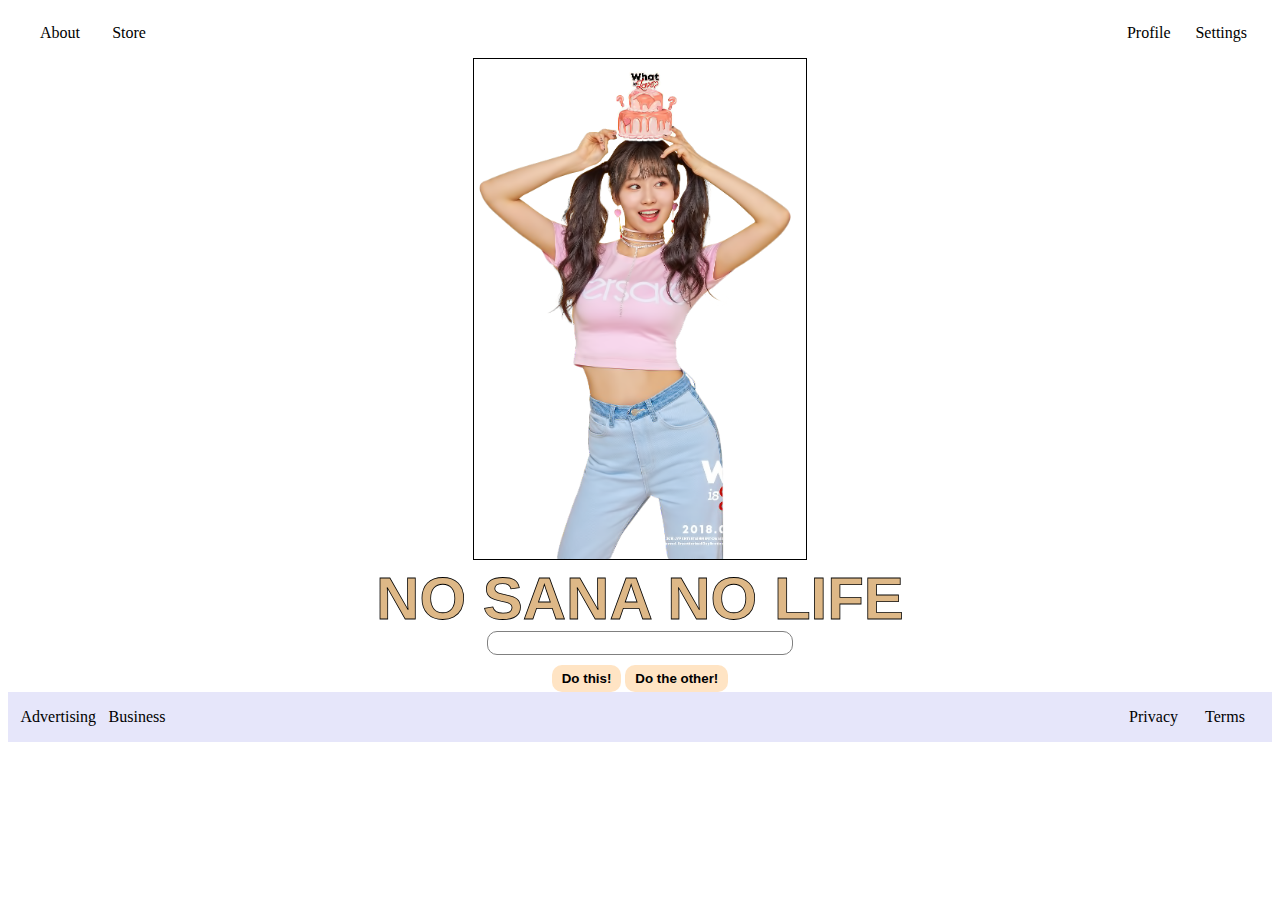
<file: recipes/06_flex_layout.html>
<!DOCTYPE html>
<html>
    <head lang="en">
        <meta charset="UTF-8">
        <title>06.flex_layout</title>
        <link rel="stylesheet" href="../recipes/my_css/practice3.css">
    </head>
    <body>
        <div class="topmenus">
            <ul>
                <li>About</li>
                <li>Store</li>
            </ul>
            <ul>
                <li>Profile</li>
                <li>Settings</li>
            </ul>
        </div>
        <div class="middle">
            <div>
                <img src="../recipes/my_css/images/Sana-Twice-Transparent-Images.png">
            </div>
            <div class="middle_title">NO SANA NO LIFE</div>
            <div><input type="text" class="input"></div>
            <div>
                <button>Do this!</button>
                <button>Do the other!</button>
            </div>
            
        </div>
        <div class="bottom">
            <ul>
                <li>Advertising</li>
                <li>Business</li>
            </ul>
            <ul>
                <li>Privacy</li>
                <li>Terms</li>
            </ul>
        </div>
    </body>
</html>
</file>
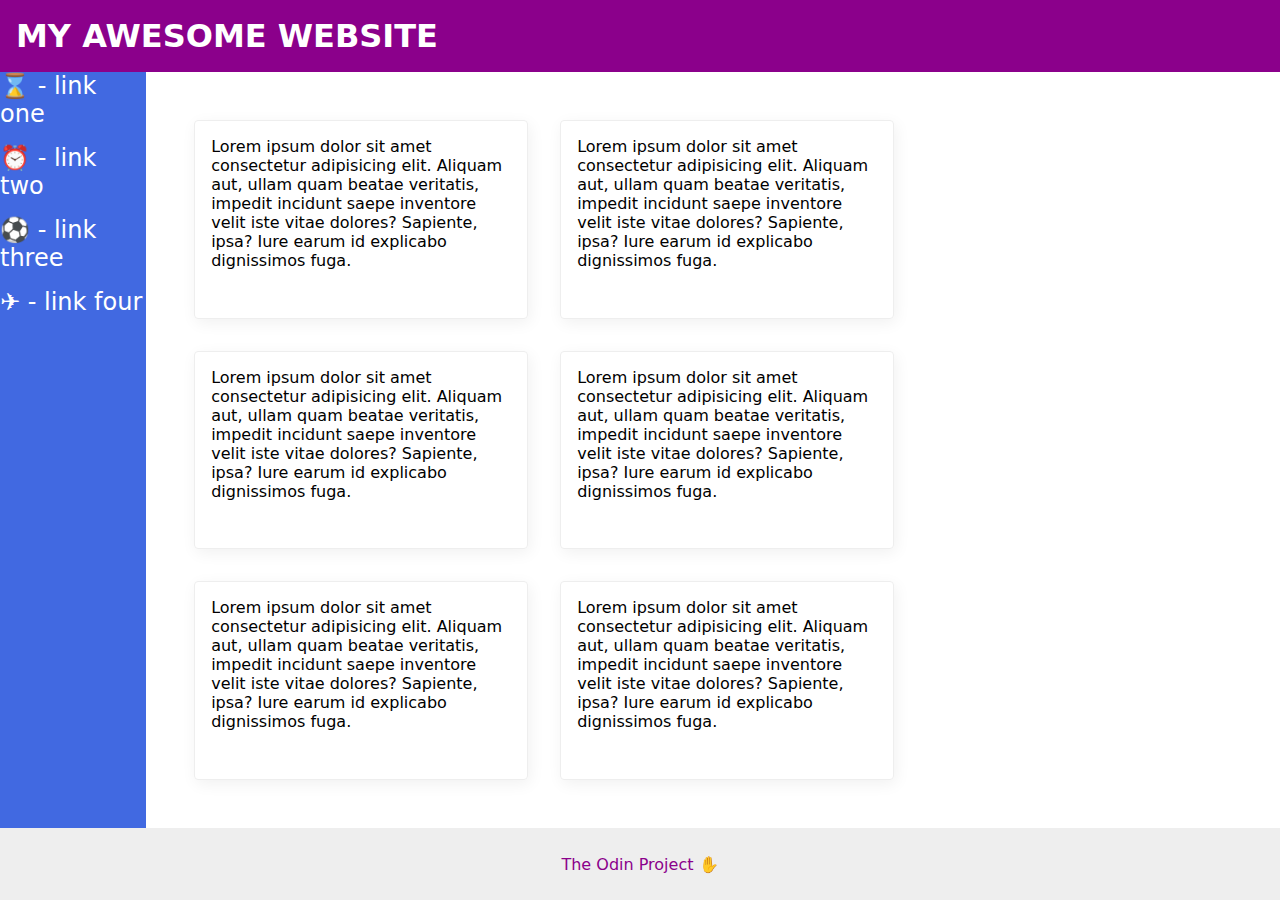
<file: recipes/06_flex_layout2.html>
<!DOCTYPE html>
<html lang="en">
<head>
    <meta charset="UTF-8">
    <meta name="viewport" content="width=device-width, initial-scale=1.0">
    <title>The Holy Grail</title>
    <link rel="stylesheet" href="../recipes/my_css/practice4.css">
</head>
<body>
    <div class="header">
        MY AWESOME WEBSITE
    </div>
    <div class="body">
        <div class="sidebar">
            <ul>
                <li><a href="#">&#8987 - link one</a></li>
                <li><a href="#">&#9200 - link two</a></li>
                <li><a href="#">&#9917 - link three</a></li>
                <li><a href="#">&#9992 - link four</a></li>
            </ul>
        </div>
        <div class="container">
            <div class="card">Lorem ipsum dolor sit amet consectetur adipisicing elit. Aliquam aut, ullam quam beatae veritatis, impedit incidunt saepe inventore velit iste vitae dolores? Sapiente, ipsa? Iure earum id explicabo dignissimos fuga.</div>
            <div class="card">Lorem ipsum dolor sit amet consectetur adipisicing elit. Aliquam aut, ullam quam beatae veritatis, impedit incidunt saepe inventore velit iste vitae dolores? Sapiente, ipsa? Iure earum id explicabo dignissimos fuga.</div>
            <div class="card">Lorem ipsum dolor sit amet consectetur adipisicing elit. Aliquam aut, ullam quam beatae veritatis, impedit incidunt saepe inventore velit iste vitae dolores? Sapiente, ipsa? Iure earum id explicabo dignissimos fuga.</div>
            <div class="card">Lorem ipsum dolor sit amet consectetur adipisicing elit. Aliquam aut, ullam quam beatae veritatis, impedit incidunt saepe inventore velit iste vitae dolores? Sapiente, ipsa? Iure earum id explicabo dignissimos fuga.</div>
            <div class="card">Lorem ipsum dolor sit amet consectetur adipisicing elit. Aliquam aut, ullam quam beatae veritatis, impedit incidunt saepe inventore velit iste vitae dolores? Sapiente, ipsa? Iure earum id explicabo dignissimos fuga.</div>
            <div class="card">Lorem ipsum dolor sit amet consectetur adipisicing elit. Aliquam aut, ullam quam beatae veritatis, impedit incidunt saepe inventore velit iste vitae dolores? Sapiente, ipsa? Iure earum id explicabo dignissimos fuga.</div>
        </div>
    </div>
    <div class="footer">
        The Odin Project &#9995
    </div>
</body>
</html>
</file>
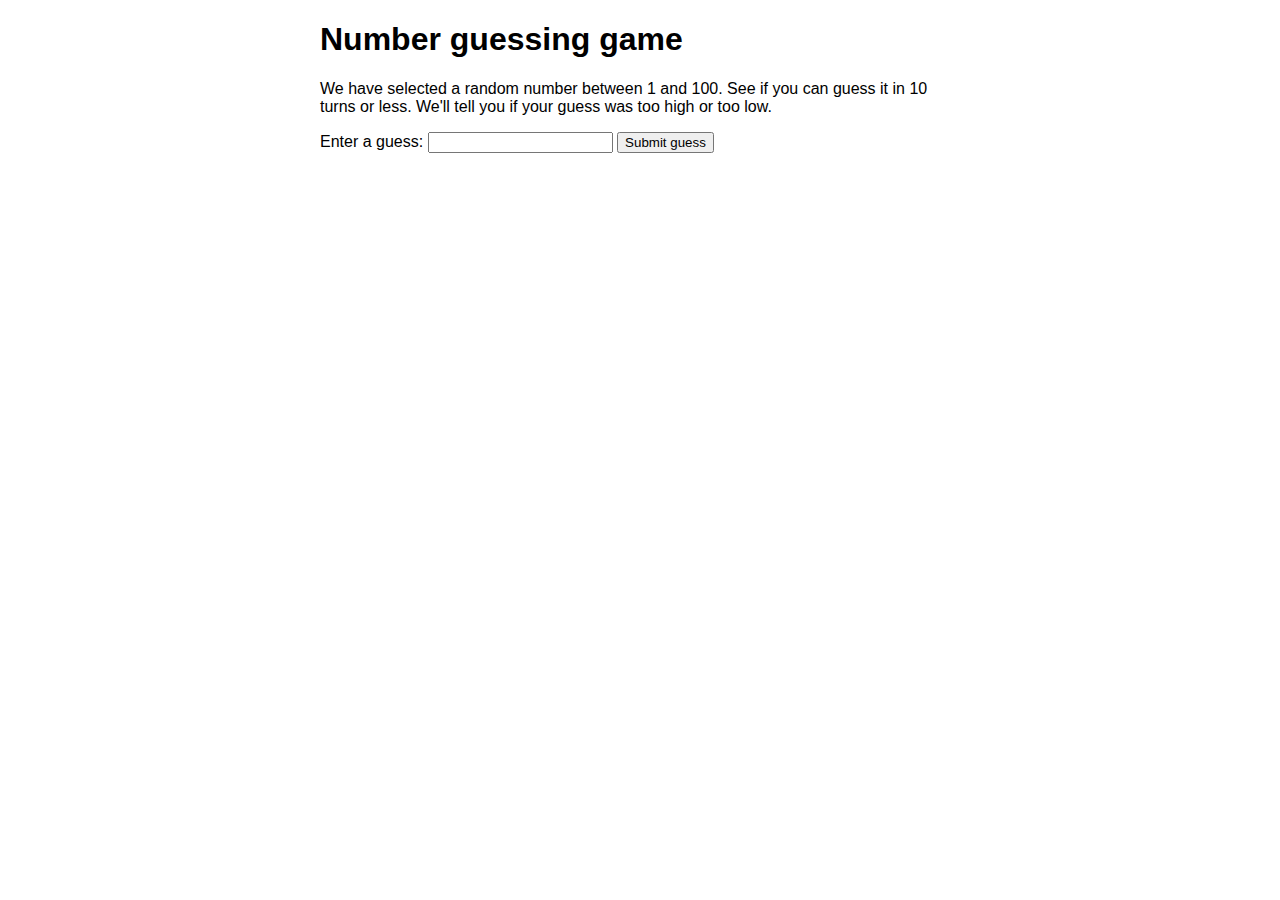
<file: recipes/number-game-errors.html>
<!DOCTYPE html>
<html lang="en-us">
  <head>
    <meta charset="utf-8">

    <title>Number guessing game</title>

    <style>
      html {
        font-family: sans-serif;
      }
      body {
        width: 50%;
        max-width: 800px;
        min-width: 480px;
        margin: 0 auto;
      }
      .lastResult {
        color: white;
        padding: 3px;
      }
    </style>
  </head>

  <body>
      <h1>Number guessing game</h1>

      <p>We have selected a random number between 1 and 100. See if you can guess it in 10 turns or less. We'll tell you if your guess was too high or too low.</p>

<div class="form">
  <label for="guessField">Enter a guess: </label>
  <input type="text" id="guessField" class="guessField">
  <input type="submit" value="Submit guess" class="guessSubmit">
</div>

<div class="resultParas">
  <p class="guesses"></p>
  <p class="lastResult"></p>
  <p class="lowOrHi"></p>
</div>

</body>

<script>
  let randomNumber = Math.floor(Math.floor(Math.random()*100)) + 1;

  const guesses = document.querySelector('.guesses');
  const lastResult = document.querySelector('.lastResult');
  const lowOrHi = document.querySelector('.lowOrHi');
  const guessSubmit = document.querySelector('.guessSubmit');
  const guessField = document.querySelector('.guessField');

  console.log(randomNumber);

  let guessCount = 1;
  let resetButton;

  function checkGuess() {

    const userGuess = Number(guessField.value);
    if(guessCount === 1) {
      guesses.textContent = 'Previous guesses: ';
    }
    guesses.textContent += userGuess + ' ';

    if(userGuess === randomNumber) {
      lastResult.textContent = 'Congratulations! You got it right!';
      lastResult.style.backgroundColor = 'green';
      lowOrHi.textContent = '';
      setGameOver();
    } else if(guessCount === 10) {
      lastResult.textContent = '!!!GAME OVER!!!';
      setGameOver();
    } else {
      lastResult.textContent = 'Wrong!';
      lastResult.style.backgroundColor = 'red';
      if(userGuess < randomNumber) {
        lowOrHi.textContent = 'Last guess was too low!';
      } else if(userGuess > randomNumber) {
        lowOrHi.textContent = 'Last guess was too high!';
      }
    }

    guessCount++;
    guessField.value = '';
    guessField.focus();
  }
  guessSubmit.addEventListener('click', checkGuess);

  function setGameOver() {
	  guessField.disabled = true;
	  guessSubmit.disabled = true;
	  resetButton = document.createElement('button');
	  resetButton.textContent = 'Start new game';
	  document.body.appendChild(resetButton);
	  resetButton.addEventListener('click', resetGame);
  }

  function resetGame() {
	  guessCount = 1;

    const resetParas = document.querySelectorAll('.resultParas p');
    for (const resetPara of resetParas) {
      resetPara.textContent = '';
    }
	  resetButton.parentNode.removeChild(resetButton);

	  guessField.disabled = false;
	  guessSubmit.disabled = false;
	  guessField.value = '';
	  guessField.focus();

	  lastResult.style.backgroundColor = 'white';

	  randomNumber = Math.floor(Math.floor(Math.random()*100)) + 1;
  }
</script>
</html>
</file>
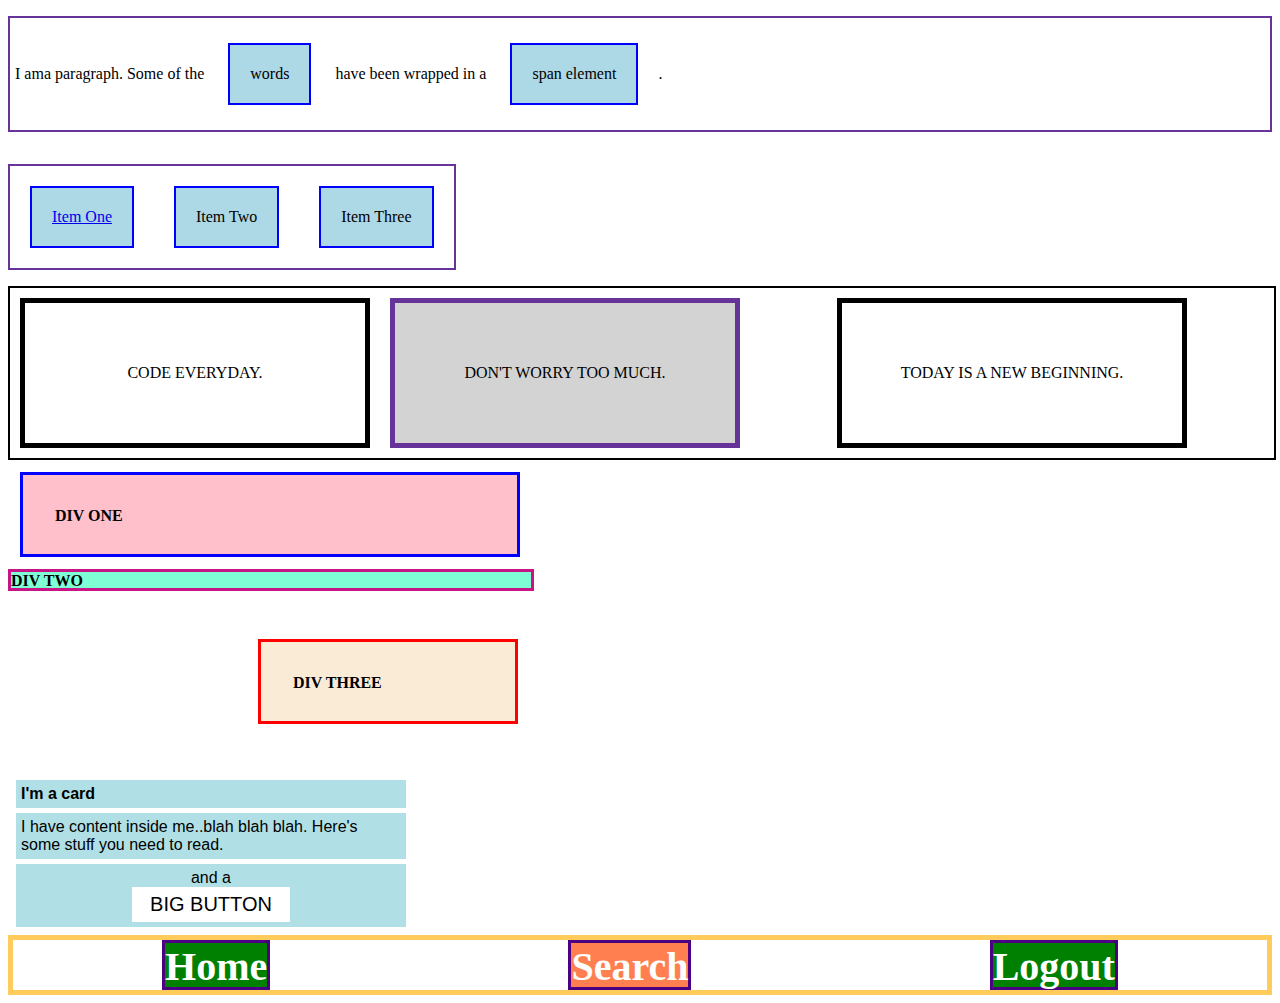
<file: recipes/practice.html>
<!DOCTYPE html>
<html>
    <head lang="en">
        <meta charset="UTF-8">
        <title>Practice_01</title>
        <link rel="stylesheet" href="../recipes/my_css/practice.css">
    </head>
    <body>
        <p>
            I ama paragraph.  Some of the 
            <span>words</span> have been wrapped in a 
            <span>span element</span>.
        </p>
        <ul>
            <li class="links-list"><a href="https://www.google.com">Item One</a></li>
            <li class="links-list">Item Two</li>
            <li class="links-list">Item Three</li>
        </ul>
        <div class="boxes">
            <p class="box">CODE EVERYDAY.</p>
            <p class="box box2">DON'T WORRY TOO MUCH.</p>
            <p class="box box3">TODAY IS A NEW BEGINNING.</p>
        </div>
        <div class="one">
            DIV ONE
        </div>
        <div class="two">
            DIV TWO
        </div>
        <div class="three">
            DIV THREE
        </div>
        <div class="maincard">
            <div class="card">
                I'm a card
            </div>
            <div class="content">
                I have content inside me..blah blah blah. 
                Here's some stuff you need to read.
            </div>
            <div class="button">and a 
                <button class="badboy">BIG BUTTON</button>
            </div>
        </div>

        <div class="container">
            <div class="home">Home</div>
            <div class="search">Search</div>
            <div class="logout">Logout</div>
        </div>
        


    </body>
</html>
</file>
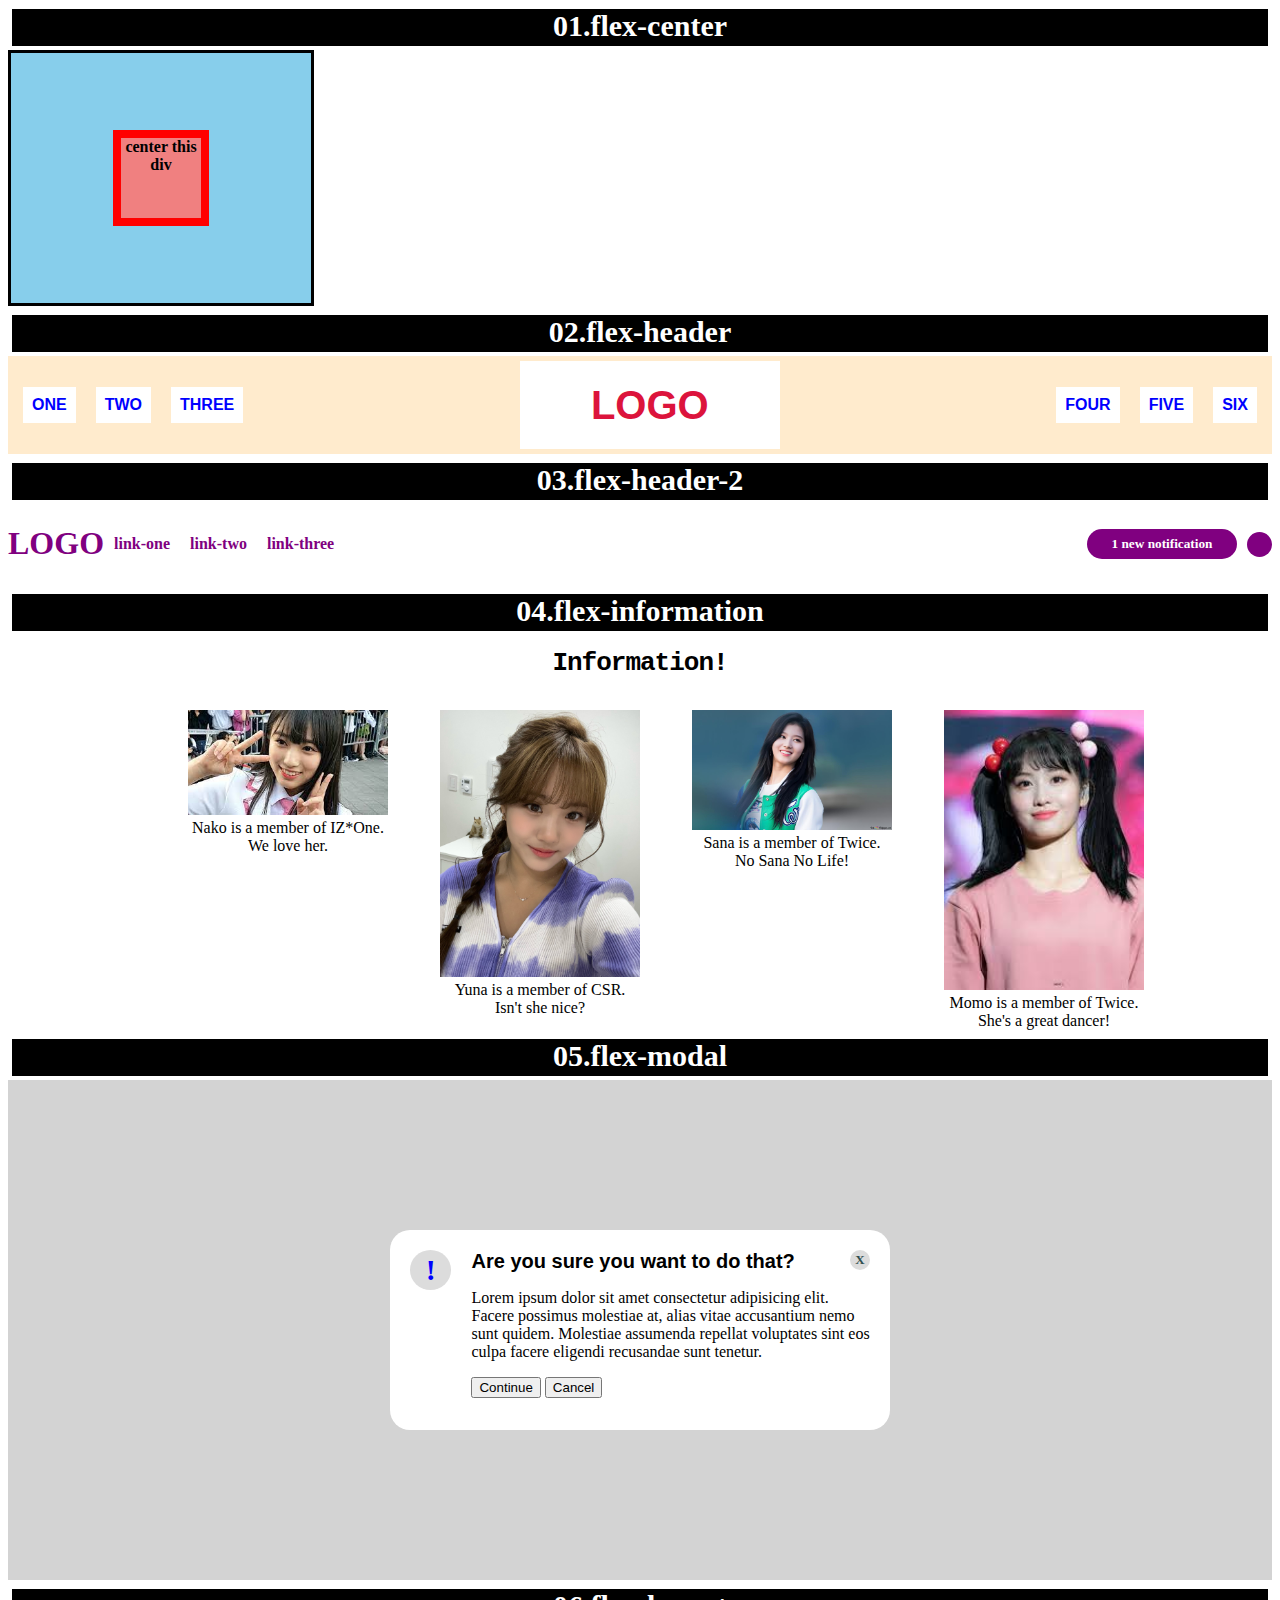
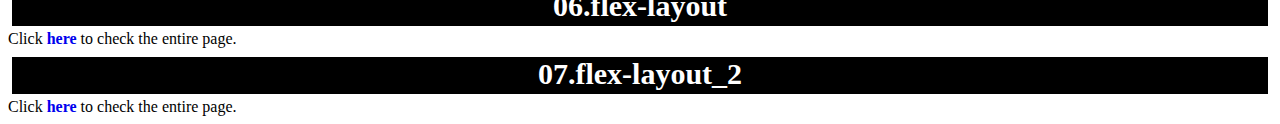
<file: recipes/practice2.html>
<!DOCTYPE html>
<html>
    <head lang="en">
        <title>Practice 2</title>
        <meta charset="UTF-8">
        <link rel="stylesheet" href="my_css/practice2.css">
    </head>
    <body>
        <h3>01.flex-center</h3>
        <div class="bigbox">

            <div class="smallbox">center this div</div>
        </div>
        <h3>02.flex-header</h3>
        <div class="header">
            <ul class="'listhome">
                <li>ONE</li>
                <li>TWO</li>
                <li>THREE</li>
            </ul>
            <div class="logo">
                LOGO
            </div>
            <ul>
                <li>FOUR</li>
                <li>FIVE</li>
                <li>SIX</li>
            </ul>
        </div>
        <h3>03.flex-header-2</h3>
        <div class="allmenu">
            <div class="leftmenu">
                <h1>LOGO</h1>
                <h4><a href=burrito.html>link-one</a></h4>
                <h4><a href=chicagopizza.html>link-two</a></h4>
                <h4><a href=kalbi.html>link-three</a></h4>
            </div>
            <div class="rightmenu">
                <h5 class="notifi">1 new notification</h5>
                <div class="circle"></div>
            </div>
        </div>
        <h3>04.flex-information</h3>
        <h1 class="titlequote">Information!</h1>
        <div class="allgirls">
            <div class="girl">
                <img src="../recipes/my_css/images/download.jpeg">
                <p class="des">Nako is a member of IZ*One. We love her.</p>
                
            </div>
            <div class="girl">
                <img src="../recipes/my_css/images/Ff0sSKTaAAA3dcR.jpeg">
                <p class="des">Yuna is a member of CSR. Isn't she nice?</p>
            </div>
            <div class="girl">
                <img src="../recipes/my_css/images/gorgeous-sana-from-twice-k-pop-girls-group-wallpaper-1280x768_13.jpg">
                <p class="des">Sana is a member of Twice. No Sana No Life!</p>
            </div>
            <div class="girl">
                <img src="../recipes/my_css/images/images.jpeg">
                <p class="des">Momo is a member of Twice. She's a great dancer!</p>
            </div>
        </div>
        <h3>05.flex-modal</h3>
        <div class="background">
            <div class="applebox">
                <div class="leftpart">
                    !
                </div>
                <div class="rightpart">
                    <div class="noti-top">
                        <div class="noti-top-left">Are you sure you want to do that?</div>
                        <div class="noti-top-right"><a href="www.google.com">X</a></div>
                    </div>
                    <div class="noti-middle">
                        <p>Lorem ipsum dolor sit amet consectetur
                         adipisicing elit. Facere possimus molestiae at, alias vitae
                          accusantium nemo sunt quidem. Molestiae assumenda repellat
                           voluptates sint eos culpa facere eligendi recusandae 
                           sunt tenetur.</p>
                    </div>
                    <div class="noti-bottom">
                        <button class="modal-button">Continue</button>
                        <button class="modal-button">Cancel</button>
                    </div>
                </div>
                
            </div>
        </div>
        <h3>06.flex-layout</h3>
        <div>Click <a href="../recipes/06_flex_layout.html"><strong>here</strong></a> to check the entire page.</div>
        <h3>07.flex-layout_2</h3>
        <div>Click <a href="../recipes/06_flex_layout2.html"><strong>here</strong></a> to check the entire page.</div>

    </body>
</html>
</file>
<file: recipes/my_css/practice3.css>
ul {
    list-style: none;
    display: flex;
    justify-content: space-evenly;
    width: 170px;
    text-align: center;
 
    padding: 0px;
}

body {
    display: flex;
    flex-direction: column;
}

.topmenus {
    display: flex;
    justify-content: space-between;
}

img {
    height: 500px;
    margin-bottom: 0;
    padding-bottom: 0;
    border: solid black 1px;
}

.middle_title {
    font-size: 60px;
    font-weight: 800;
    font-family: sans-serif;
    -webkit-text-fill-color: burlywood;
    -webkit-text-stroke:  0.8px black;
    margin: none;
    padding: none;
}

.middle {
    flex: 1;
    display: flex;
    flex-direction: column;
    justify-content: center;
    align-items: center;
}

.input {
    width: 300px;
    margin: 10px;
    margin-top: -10px;
    border-radius: 10px;
    border: solid gray 1px;
    height: 20px;
}

.bottom {
    display: flex;
    justify-content: space-between;
    background-color: lavender;
}



button {
    border: none;
    background-color:bisque;
    color: black;
    padding: 6px;
    padding-left: 10px;
    padding-right: 10px;
    border-radius: 10px;
    font-weight: 600;
}
</file>
<file: recipes/my_css/practice4.css>
body {
    font-family: system-ui, -apple-system, BlinkMacSystemFont, 'Segoe UI', Roboto, Oxygen, Ubuntu, Cantarell, 'Open Sans', 'Helvetica Neue', sans-serif;
    margin: 0;
    min-height: 100vh;
}

.header {
    height: 72px;
    background: darkmagenta;
    color: white;
}

.footer {
    height: 72px;
    background: #eee;
    color: darkmagenta;
}

.sidebar {
    width: 300px;
    background: royalblue;
    box-sizing: border-box;
}

.card {
    border: 1px solid #eee;
    box-shadow: 2px 4px 16px rgba(0,0,0,.06);
    border-radius: 4px;
}

body {
    display: flex;
    flex-direction: column;
}

.header {
    display: flex;
    align-items: center;
    padding: 0 16px;
    font-size: 32px;
    font-weight: 900;
}

.body {
    flex: 1;
    display: flex;
}

.sidebard {
    flex-shrink: 0;
    padding: 16px;
}

ul {
    list-style-type: none;
    margin: 0;
    padding: 0;
}

li {
    margin-bottom: 16px;
}

a {
    color: white;
    text-decoration: none;
    font-size: 24px;
}

.container {
    padding: 32px;
    display: flex;
    flex-wrap: wrap;
}

.card {
    padding: 16px;
    margin: 16px;
    width: 300px;
}

.footer {
    display: flex;
    align-items: center;
    justify-content: center;
}














/* body {
    display:flex;
    flex-direction: column;
}

.top {
    background-color: purple;
    margin: 0px;
    padding: 7px;
    color: white;
    font-weight: bolder;
    font-family: monospace;
    font-size: 30px;
    flex:10%
}

.middle {
    display: flex;
    flex: 80%;
}

.mid-left {
    background-color:darkblue;
    width: 160px;
    flex: 1;
}

.mid-right {
    flex: 5;
    display: flex;
    flex-direction: column;
}

.upper {
    display: flex;
    flex-direction: column;
}
.below {
    display: flex;
    flex-direction: column;
}

.bottom {
    flex: 10%;
    background-color: gray;
    color: white;
    text-align: center;
    padding: 10px;

}

ul {
    list-style: none;
    color: white;
}

li {
    padding: 10px;
}

.box {
    border: solid black 1px;
}

 */
</file>
<file: recipes/my_css/practice.css>
body {
    background-color: white;
}


p,
ul {
    border: 2px solid rebeccapurple;
    padding: 5px;
    
}

span,
li {
    border: 2px solid blue;
    margin: 20px;
    padding: 20px;
    background-color: lightblue;
    border: 2px solid blue;
    display:inline-block;
    
}

ul {    
    display: inline-flex;
    list-style: none;;
    padding: 0;
}

.boxes {
    width: 100%;
    border: 2px solid;
    display: flex;
    position: relative;
}

.box {
    
    width: 350px;
    inline-size: 350px;
    height: 150px;
    block-size: 150px;
    margin: 10px;
    padding: 25px;
    border: 5px solid black;
    align-items: center;
    justify-content: center;
    display: flex;
    box-sizing: border-box;
}

.box2 {
    border: 5px solid rebeccapurple;
    background-color: lightgray;
    margin-top: 10px;
    padding: 40px;
    height: 150px;
}

.box3 {
    box-sizing: border-box;
    
    margin: auto;
    padding-top: 0;
    padding-right: 0;
    padding-bottom: 0;
    padding-left: 0;
    text-align: center;
}

.one {
    border: blue 3px solid;
    width: 500px;
    height: 85px;
    margin: 12px;
    padding: 32px;
    box-sizing: border-box;
    font-weight: bold;
    background-color: pink;
}
.two {
    border:mediumvioletred 3px solid;
    width: 520px;
    height: 16px;
    font-weight: bold;
    background-color: aquamarine;
    padding: 0px;
}
.three{
    border: red 3px solid;
    width: 260px;
    height: 85px;
    padding: 32px;
    box-sizing: border-box;
    margin: 48px;
    margin-right: 0px;
    background-color: antiquewhite;
    font-weight: bold;
    margin-left: 250px;
    align-content: right;
}

.maincard {
    width: 400px;
    background-color:white;
    padding: 3px;
    font-family: Verdana, Geneva, Tahoma, sans-serif;
}

.card {
    background-color:powderblue;
    margin: 5px;
    padding: 5px;
    font-weight: bold;
    
}

.content {
    background-color:powderblue;
    margin: 5px;
    padding: 5px;
}

.button {
    background-color:powderblue;
    margin: 5px;
    padding: 5px;
    text-align: center;
}

.badboy {
    display: block;
    background-color: white;
    border: none;
    font-size: 20px;
    padding: 6px;
    padding-left: 18px;
    padding-right: 18px;
    text-align: center;
    margin: auto;
}

.container {
    border: 5px solid #ffcc5c;
    display: flex;
    flex-direction: row;
    text-align: center;
    justify-content: space-around;
    height: 50px;
    font-size: 40px;
    font-weight: bold;
    -webkit-text-fill-color: white;
}

.container > div {
    /*flex:auto;*/
    border: 3px solid indigo;
}

.home {
    background-color: green;
    

}

.container .search {
    background-color:coral;
    
    
}

.logout {
    background-color: green;
    
  
}
</file>
<file: recipes/my_css/practice2.css>
h3 {
    margin:4px;
    padding:0px;
    border-bottom: solid black 3px;
    margin-top: 9px;
    font-size: 30px;
    text-align: center;
    background-color: black;
    -webkit-text-fill-color: white;
}

.bigbox {
    width: 300px;
    height: 250px;
    background-color: skyblue;
    border: solid black 3px;
    display: flex;
    align-items: center;
    justify-content: center;
}

.smallbox {
    width: 80px;
    height: 80px;
    text-align: center;
    border: solid 8px red;
    font-weight: bold;
    background-color: lightcoral;
}


.header {
    background-color:blanchedalmond;
    display: flex;
    text-align: center;
    justify-content: space-between;
    font-family:'Trebuchet MS', 'Lucida Sans Unicode', 'Lucida Grande', 'Lucida Sans', Arial, sans-serif;

}

ul {
    list-style: none;
    display: flex;
    font-size: 16px;
    justify-content: flex-end;
    justify-content: center;
    padding: 5px;
}

li {

    text-align: center;
    -webkit-text-fill-color: blue;
    background-color: white;
    font-weight: bold;
    margin: 10px;
    display: flex;
    align-items: center;
    justify-content: center;
    padding: 9px
}

.logo {
    font-size: 40px;
    font-weight:bolder;
    width: 260px;
    text-align: center;
    background-color: white;
    margin: 5px;
    -webkit-text-fill-color: crimson;
    display: flex;
    align-items: center;
    justify-content: center;
}
.allmenu {
    display: flex;
    justify-content:space-between;
}

.leftmenu {
    display: flex;
    margin: 0px;
    padding: 0px;
    -webkit-text-fill-color: purple;
}

h4 {
    font-weight: bold;
    padding: 10px;
    text-align: center;
}

.rightmenu {
    display: flex;
    justify-content: center;
    align-items: center;
}

.notifi {
    background-color: purple;
    margin: 10px;
    border-radius: 25px;
    -webkit-text-fill-color: white;
    height: 30px;
    width: 150px;
    display: flex;
    align-items: center;
    justify-content: center;
}

.circle {
    background-color: purple;
    border-radius: 50%;
    height: 25px;
    width: 25px;
}

a {
    text-decoration: none;
}

.titlequote {
    text-align: center;
    padding:0;
    margin-bottom: 32px;
    font-family:monospace;
    letter-spacing: -1px;
}

img {
    width: 200px;
}

.allgirls {
    display:flex;
    justify-content:center;
}

.girl {
    margin-left: 52px;
    margin-left: 52px;
    padding: 0px;
}

.girl .des {
    width: 200px;
    text-align: center;
    padding: 0;
    margin:0;
}

.background {
    background-color: lightgrey;
    height: 500px;
    display: flex;
    align-items: center;
    justify-content: center;
}

.applebox {
    background-color: white;
    width: 500px;
    height: 200px;
    border-radius: 20px;
    display: flex;
}

.leftpart {
    width: 150px;
    text-align: center;
    height: 40px;
    background-color: gainsboro;
    -webkit-text-fill-color: blue;
    font-size: 30px;
    font-weight: bolder;
    border-radius: 50%;
    margin: 20px;
    display: flex;
    justify-content: center;
    align-items: center;
}

.rightpart {
    margin: 20px;
    margin-left: 0px;
}

.noti-top {
    display: flex;
    justify-content: space-between;
}

.noti-top-left {
    font-weight: bold;
    font-size: 20px;
    font-family: Arial, Helvetica, sans-serif;
}

.noti-top-right {
    background-color: gainsboro;
    font-size: small;
    font-weight: bolder;
    -webkit-text-fill-color: darkslategrey;
    width: 20px;
    height: 20px;
    border-radius: 50%;
    display: flex;
    justify-content: center;
    align-items: center;
}

.noti-bottom {
    height: 30px;
}

.modal-button::before {
    background-color: white;
    border: grey solid 1px;
    height: 30px;
    padding: 30px;
    -webkit-text-fill-color: blue;
    border-radius: 5px;
    transition-duration: 2s;
}

.modal-button:hover {
    background-color: blue;
    -webkit-text-fill-color: white;
    font-size: 50px;
    border: none;
    color: chartreuse;
    transition-duration: 2s;
}
</file>
